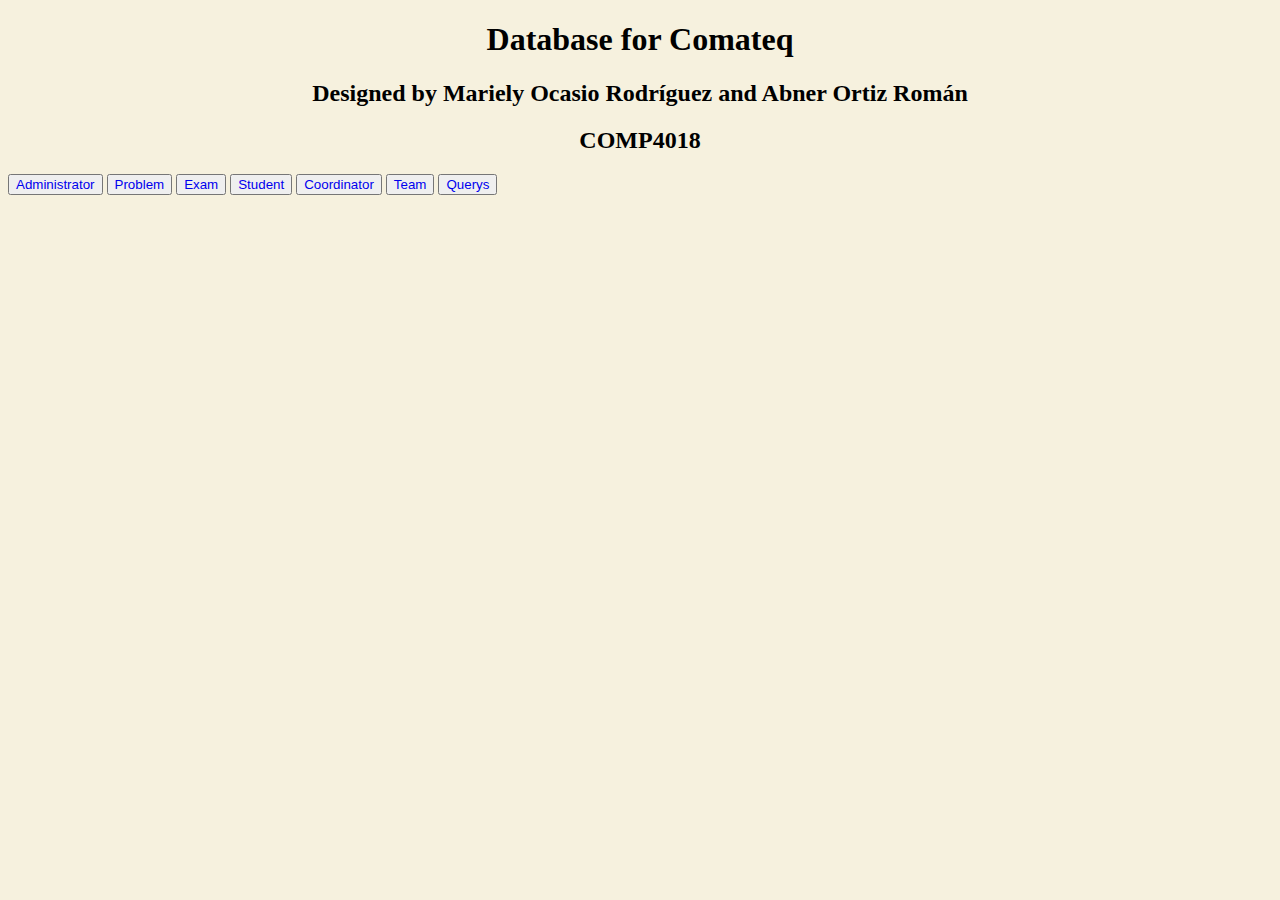
<file: index.html>
<!DOCTYPE html>
<html>

<head>
<meta charset="utf-8">
<title>Comateq Database</title>
<link href="style.css" rel="stylesheet">
</head>

<body>
<header>
<h1>Database for Comateq</h1>
<h2>Designed by Mariely Ocasio Rodríguez and Abner Ortiz Román</h2>
<h2>COMP4018</h2>
</header>
<p>
<button class="btn"><a href="admin.html">Administrator</a></button>
<button class="btn"><a href="problem.html">Problem</a></button>
<button class="btn"><a href="exam.html">Exam</a></button>
<button class="btn"><a href="student.html">Student</a></button>
<button class="btn"><a href="coord.html">Coordinator</a></button>
<button class="btn"><a href="team.html">Team</a></button>
<button class="btn"><a href="query.html">Querys</a></button>
</p>
</body>
</html>
</file>
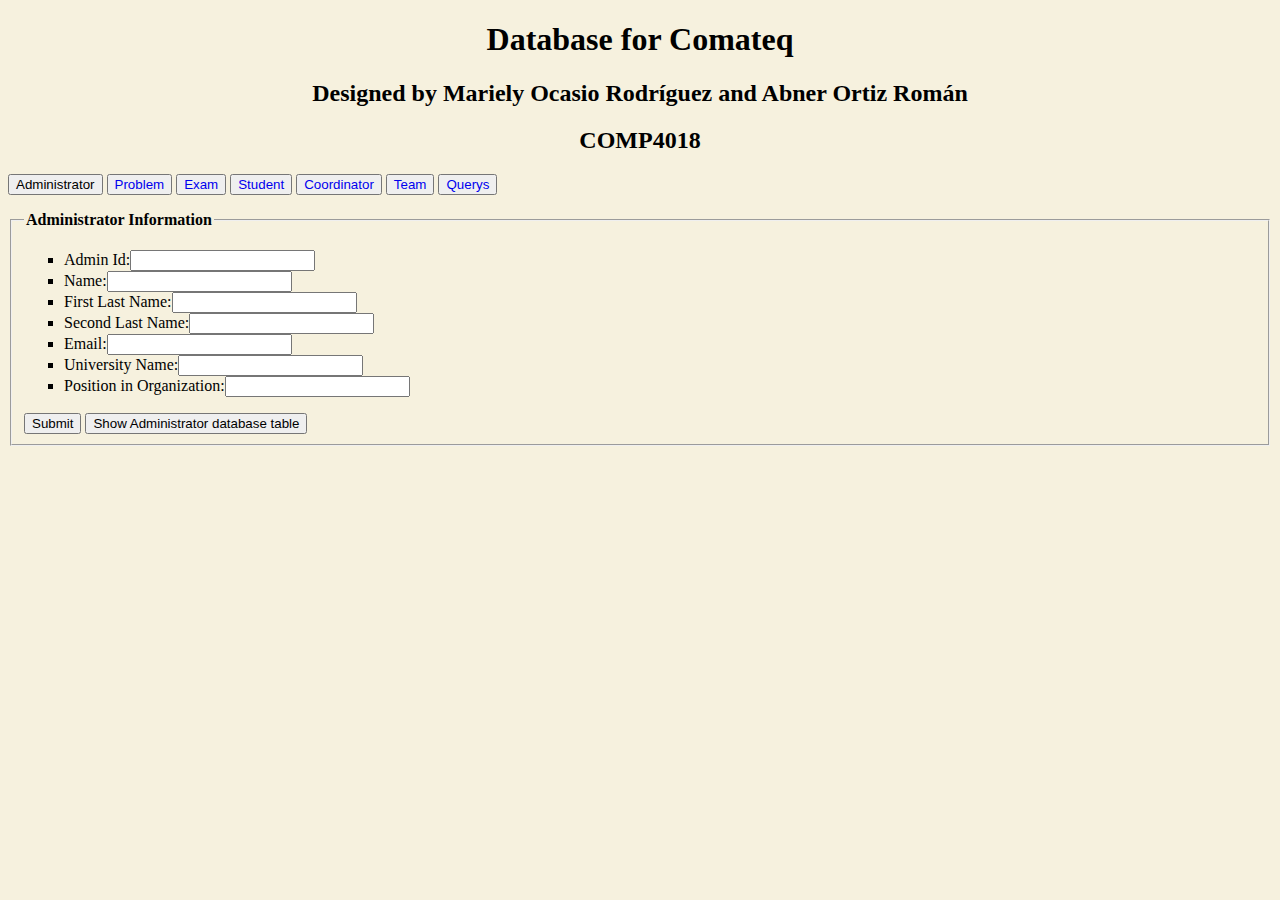
<file: admin.html>
<!DOCTYPE html>
<html>

<head>
<meta charset="utf-8">
<title>Comateq Database</title>
<link href="style.css" rel="stylesheet">
</head>

<body>
<header>
<h1>Database for Comateq</h1>
<h2>Designed by Mariely Ocasio Rodríguez and Abner Ortiz Román</h2>
<h2>COMP4018</h2>
</header>
<p>
<button class="btn">Administrator</button>
<button class="btn"><a href="problem.html">Problem</a></button>
<button class="btn"><a href="exam.html">Exam</a></button>
<button class="btn"><a href="student.html">Student</a></button>
<button class="btn"><a href="coord.html">Coordinator</a></button>
<button class="btn"><a href="team.html">Team</a></button>
<button class="btn"><a href="query.html">Querys</a></button>
<fieldset>
<legend>Administrator Information</legend>
<form name="admin" method="post" action="script.php" target="_blank">
<ul>
	<li><label for="form-id">Admin Id:</label><input type="text" name="idnumber" id="Num_id"></li>
  	<li><label for="form-name">Name:</label><input type="text" name="adminname" id="Nombre"></li>
  	<li><label for="form-lastname1">First Last Name:</label><input type="text" name="lastname1" id="ApellidoP"></li>
  	<li><label for="form-lastname2">Second Last Name:</label><input type="text" name="lastname2" id="ApellidoM"></li>
	<li><label for="form-email">Email:</label><input type="email" name="email" id="Email"></li>
	<li><label for="form-name">University Name:</label><input type="text" name="uniname" id="Nombre_Universidad"></li>
	<li><label for="form-position">Position in Organization:</label><input type="text" name="position" id="Posicion_Organizacion"></li>
</ul>
<input type="submit" name="Submit" id="Submit" value="Submit">
<button type="submit" formaction="showadmin.php">Show Administrator database table</button>
</form>
</fieldset>
</p>
<p>

</p>
</body>
</html>
</file>
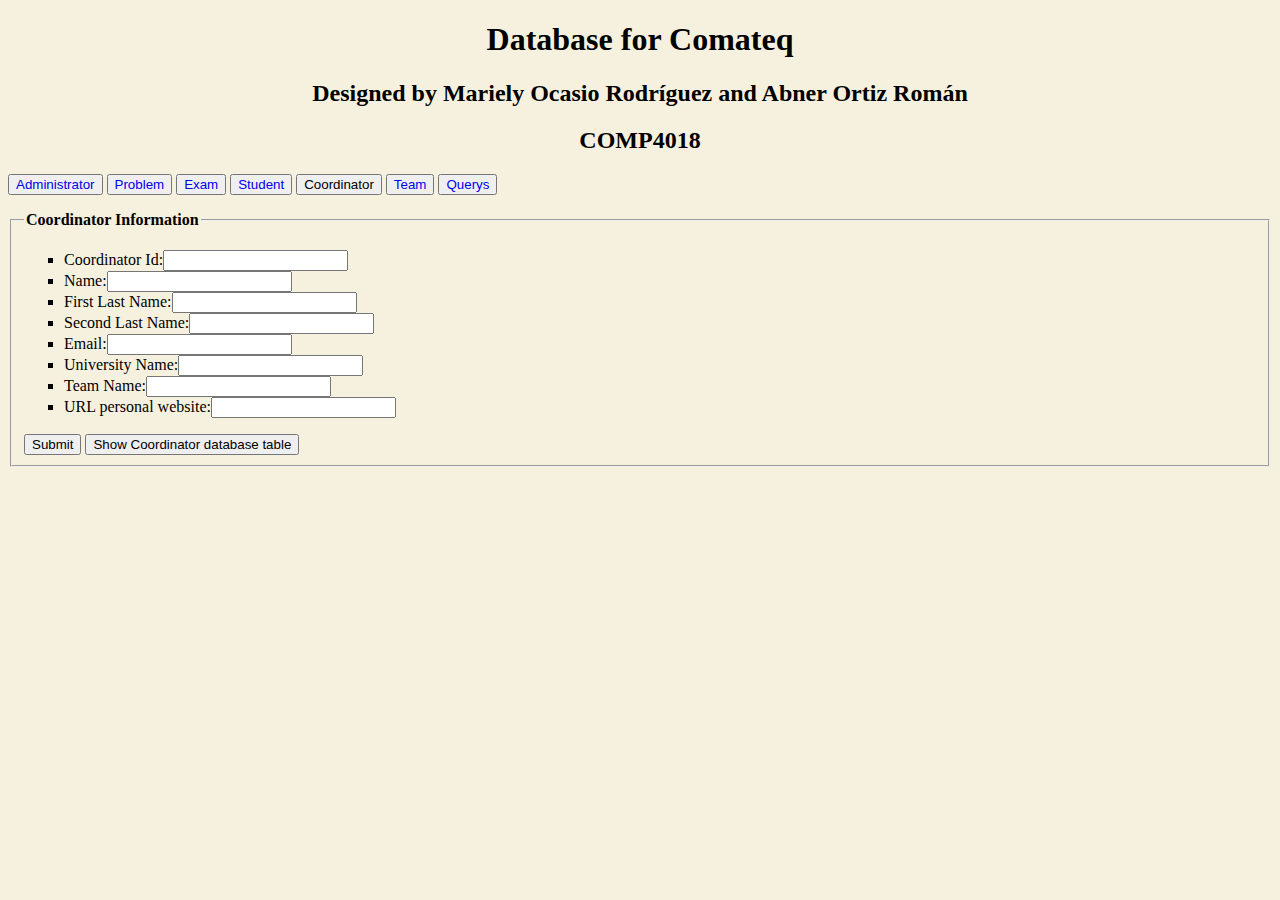
<file: coord.html>
<!DOCTYPE html>
<html>

<head>
<meta charset="utf-8">
<title>Comateq Database</title>
<link href="style.css" rel="stylesheet">
</head>

<body>
<header>
<h1>Database for Comateq</h1>
<h2>Designed by Mariely Ocasio Rodríguez and Abner Ortiz Román</h2>
<h2>COMP4018</h2>
</header>
<p>
<button class="btn"><a href="admin.html">Administrator</a></button>
<button class="btn"><a href="problem.html">Problem</a></button>
<button class="btn"><a href="exam.html">Exam</a></button>
<button class="btn"><a href="student.html">Student</a></button>
<button class="btn">Coordinator</button>
<button class="btn"><a href="team.html">Team</a></button>
<button class="btn"><a href="query.html">Querys</a></button>
<fieldset>
<legend>Coordinator Information</legend>
<form name="admin" method="post" action="coord.php" target="_blank">
<ul>
	<li><label for="form-id">Coordinator Id:</label><input type="text" name="idnumber" id="Num_id"></li>
  	<li><label for="form-name">Name:</label><input type="text" name="adminname" id="Nombre"></li>
  	<li><label for="form-lastname1">First Last Name:</label><input type="text" name="lastname1" id="ApellidoP"></li>
  	<li><label for="form-lastname2">Second Last Name:</label><input type="text" name="lastname2" id="ApellidoM"></li>
	<li><label for="form-email">Email:</label><input type="email" name="email" id="Email"></li>
	<li><label for="form-name">University Name:</label><input type="text" name="uniname" id="Nombre_Universidad"></li>
	<li><label for="form-team">Team Name:</label><input type="text" name="team" id="Nombre_Equipos"></li>
	<li><label for="form-url">URL personal website:</label><input type="text" name="url" id="URL_Web"></li>
</ul>
<input type="submit" name="Submit" id="Submit" value="Submit">
<button type="submit" formaction="showcoord.php">Show Coordinator database table</button>
</form>
</fieldset>
</p>
</body>
</html>
</file>
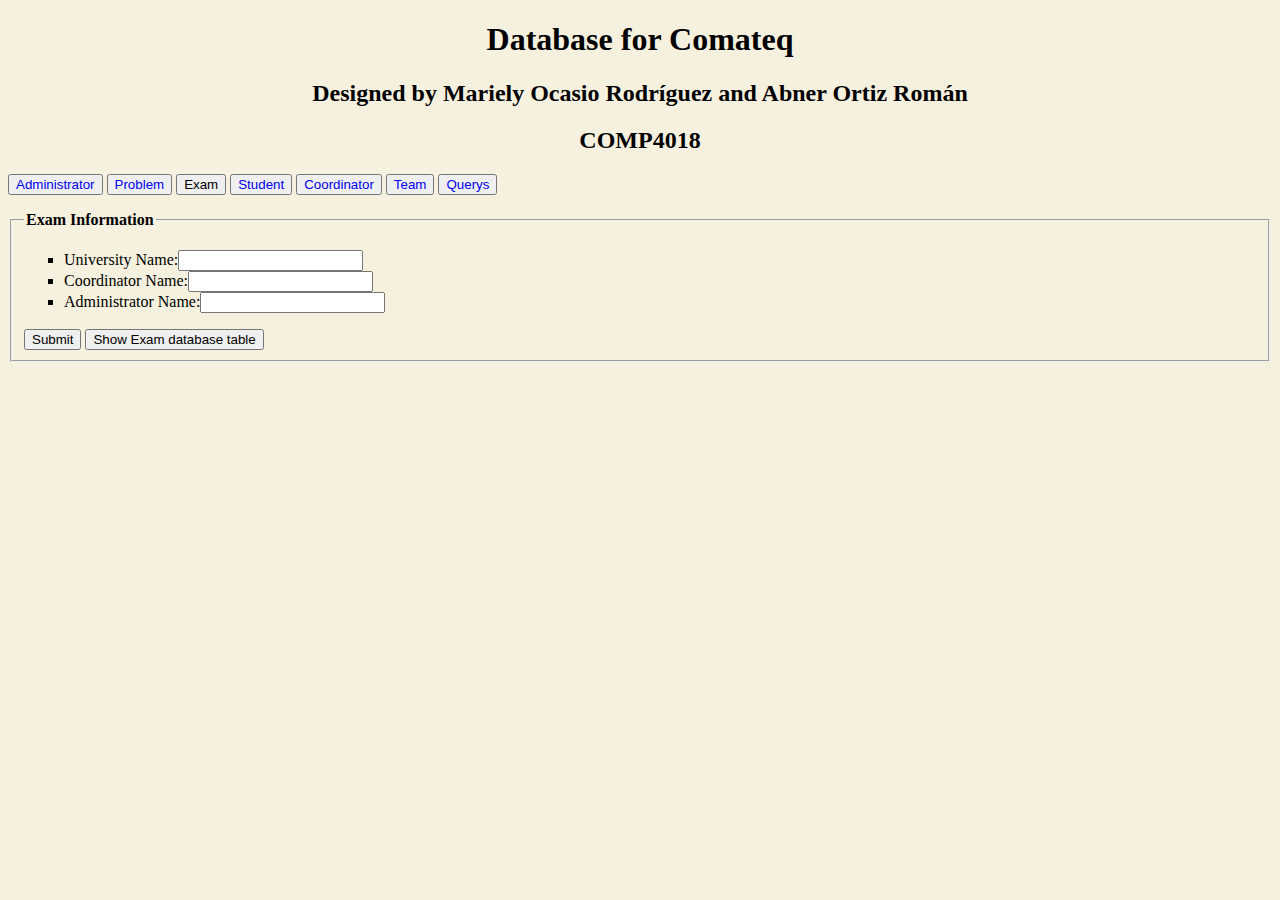
<file: exam.html>
<!DOCTYPE html>
<html>

<head>
<meta charset="utf-8">
<title>Comateq Database</title>
<link href="style.css" rel="stylesheet">
</head>

<body>
<header>
<h1>Database for Comateq</h1>
<h2>Designed by Mariely Ocasio Rodríguez and Abner Ortiz Román</h2>
<h2>COMP4018</h2>
</header>
<p>
<button class="btn"><a href="admin.html">Administrator</a></button>
<button class="btn"><a href="problem.html">Problem</a></button>
<button class="btn">Exam</button>
<button class="btn"><a href="student.html">Student</a></button>
<button class="btn"><a href="coord.html">Coordinator</a></button>
<button class="btn"><a href="team.html">Team</a></button>
<button class="btn"><a href="query.html">Querys</a></button>
<fieldset>
<legend>Exam Information</legend>
<form name="problem" method="post" action="exam.php" target="_blank"> 
<ul>
	<li><label for="form-name">University Name:</label><input type="text" name="uniname" id="Nombre_Universidad"></li>
	<li><label for="form-coor">Coordinator Name:</label><input type="text" name="coorname" id="Nombre_Coordinador"></li>
	<li><label for="form-admin">Administrator Name:</label><input type="text" name="adminname" id="Nombre_Administrador"></li>
</ul>
<input type="submit" name="Submit" id="Submit" value="Submit">
<button type="submit" formaction="showexam.php">Show Exam database table</button>
</form>
</fieldset>
</p>
</body>
</html>
</file>
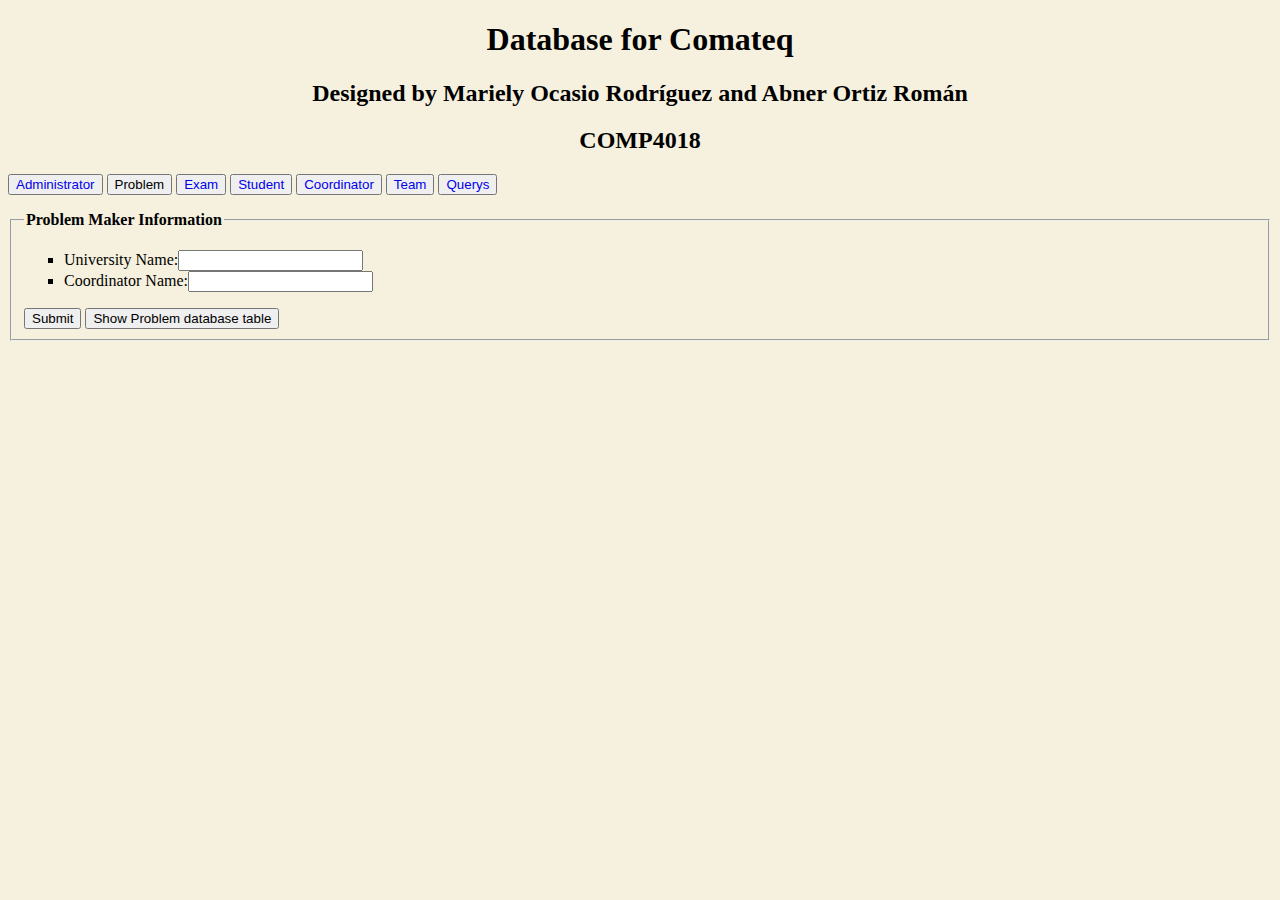
<file: problem.html>
<!DOCTYPE html>
<html>

<head>
<meta charset="utf-8">
<title>Comateq Database</title>
<link href="style.css" rel="stylesheet">
</head>

<body>
<header>
<h1>Database for Comateq</h1>
<h2>Designed by Mariely Ocasio Rodríguez and Abner Ortiz Román</h2>
<h2>COMP4018</h2>
</header>
<p>
<button class="btn"><a href="admin.html">Administrator</a></button>
<button class="btn">Problem</button>
<button class="btn"><a href="exam.html">Exam</a></button>
<button class="btn"><a href="student.html">Student</a></button>
<button class="btn"><a href="coord.html">Coordinator</a></button>
<button class="btn"><a href="team.html">Team</a></button>
<button class="btn"><a href="query.html">Querys</a></button>
<fieldset>
<legend>Problem Maker Information</legend>
<form name="problem" method="post" action="problem.php" target="_blank">
<ul>
	<li><label for="form-name">University Name:</label><input type="text" name="uniname" id="Nombre_Universidad"></li>
	<li><label for="form-coor">Coordinator Name:</label><input type="text" name="coorname" id="Nombre_Coordinador"></li>
</ul>
<input type="submit" name="Submit" id="Submit" value="Submit">
<button type="submit" formaction="showproblem.php">Show Problem database table</button>
</form>
</fieldset>
</p>
</body>
</html>
</file>
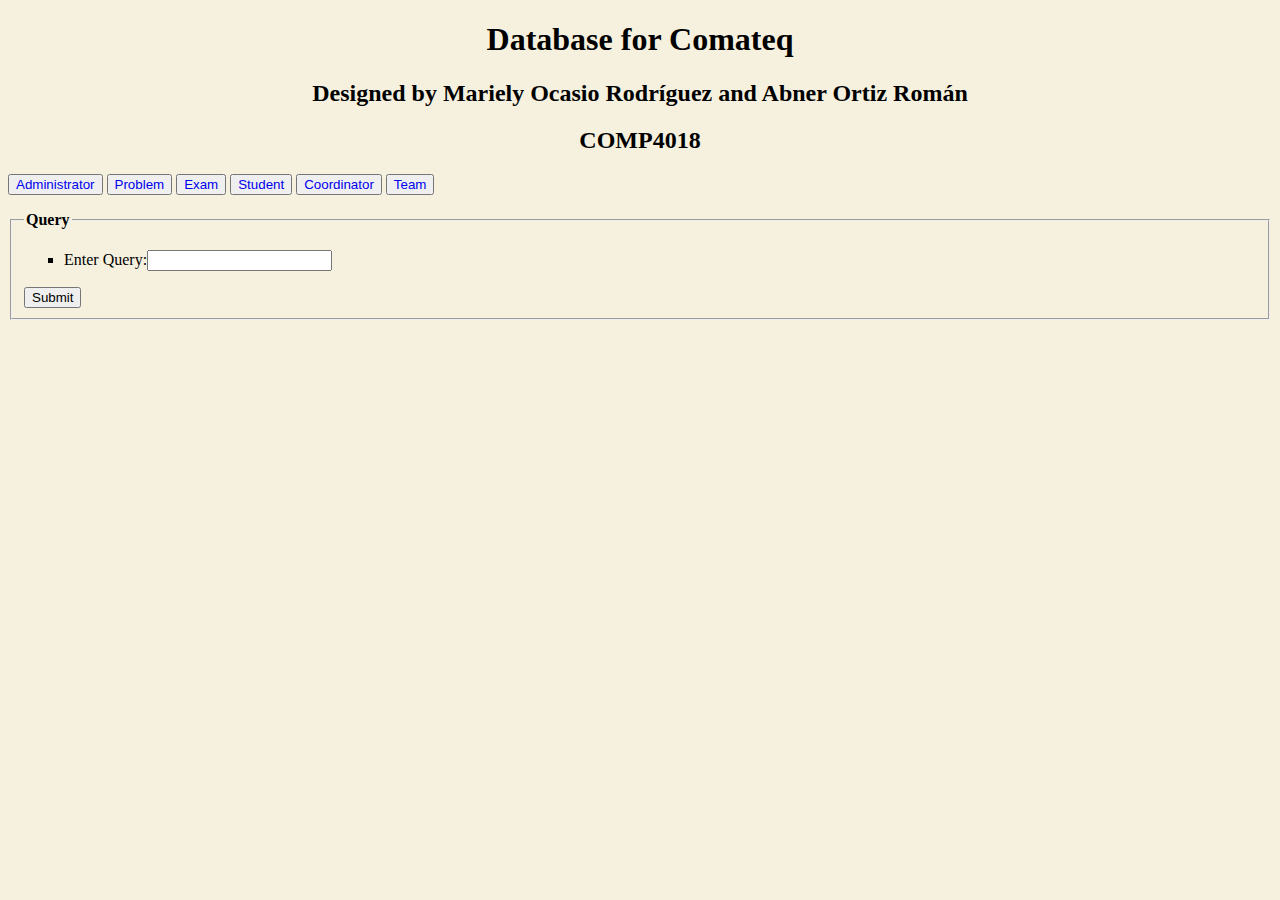
<file: query.html>
<!DOCTYPE html>
<html>

<head>
<meta charset="utf-8">
<title>Comateq Database</title>
<link href="style.css" rel="stylesheet">
</head>

<body>
<header>
<h1>Database for Comateq</h1>
<h2>Designed by Mariely Ocasio Rodríguez and Abner Ortiz Román</h2>
<h2>COMP4018</h2>
</header>
<p>
<button class="btn"><a href="admin.html">Administrator</a></button>
<button class="btn"><a href="problem.html">Problem</a></button>
<button class="btn"><a href="exam.html">Exam</a></button>
<button class="btn"><a href="student.html">Student</a></button>
<button class="btn"><a href="coord.html">Coordinator</a></button>
<button class="btn"><a href="team.html">Team</a></button>
<fieldset>
<legend>Query</legend>
<form name="problem" method="post" action="Consulta.php" target="_blank">
<ul>
	<li><label for="form-query">Enter Query:</label><input type="text" name="query" id="consulta"></li>
</ul>
<input type="submit" name="Submit" id="Submit" value="Submit">

</form>
</fieldset>
</p>
</body>
</html>
</file>
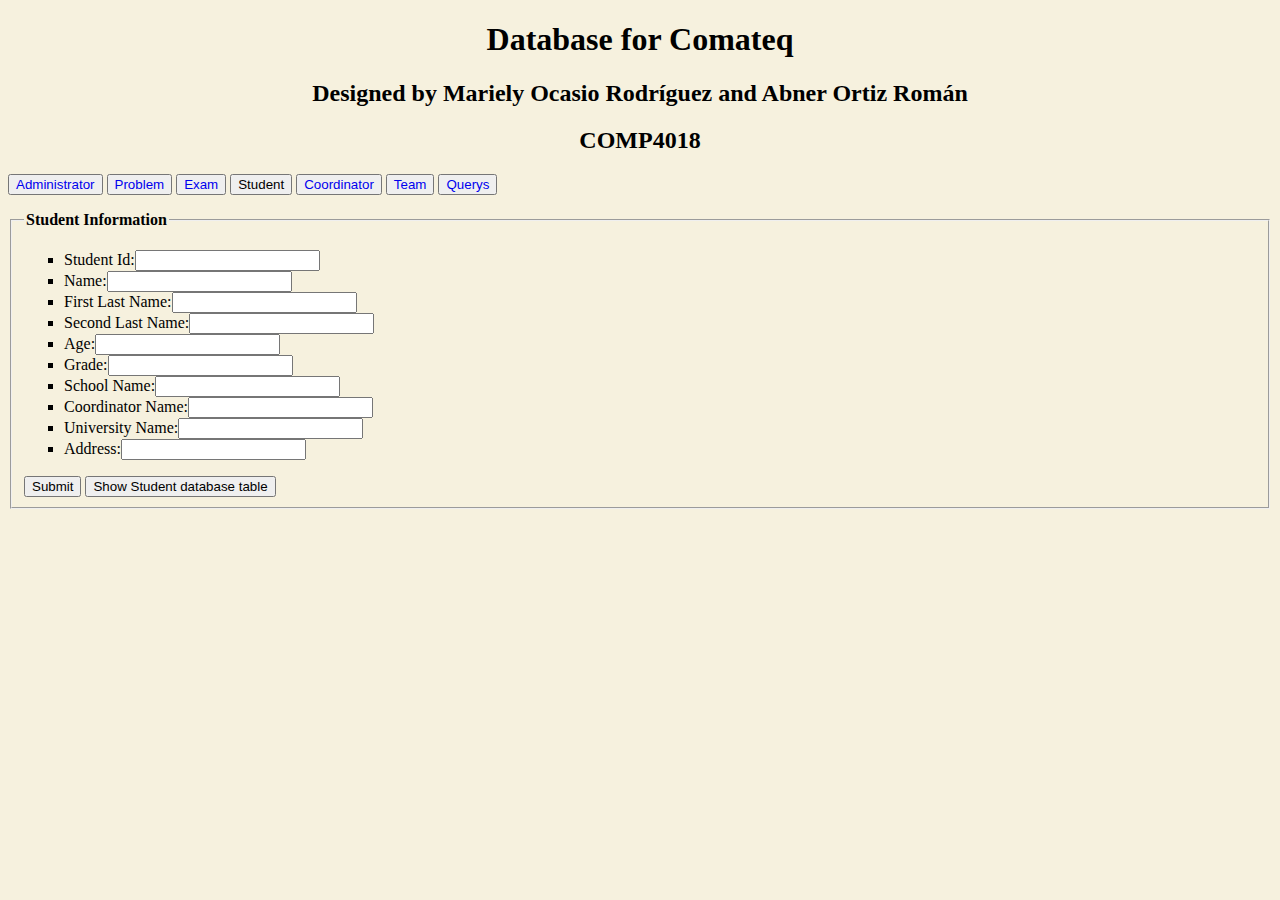
<file: student.html>
<!DOCTYPE html>
<html>

<head>
<meta charset="utf-8">
<title>Comateq Database</title>
<link href="style.css" rel="stylesheet">
</head>

<body>
<header>
<h1>Database for Comateq</h1>
<h2>Designed by Mariely Ocasio Rodríguez and Abner Ortiz Román</h2>
<h2>COMP4018</h2>
</header>
<p>
<button class="btn"><a href="admin.html">Administrator</a></button>
<button class="btn"><a href="problem.html">Problem</a></button>
<button class="btn"><a href="exam.html">Exam</a></button>
<button class="btn">Student</button>
<button class="btn"><a href="coord.html">Coordinator</a></button>
<button class="btn"><a href="team.html">Team</a></button>
<button class="btn"><a href="query.html">Querys</a></button>
<fieldset>
<legend>Student Information</legend>
<form name="admin" method="post" action="student.php" target="_blank">
<ul>
	<li><label for="form-id">Student Id:</label><input type="text" name="idnumber" id="Num_id"></li>
  	<li><label for="form-name">Name:</label><input type="text" name="adminname" id="Nombre"></li>
  	<li><label for="form-lastname1">First Last Name:</label><input type="text" name="lastname1" id="ApellidoP"></li>
  	<li><label for="form-lastname2">Second Last Name:</label><input type="text" name="lastname2" id="ApellidoM"></li>
	<li><label for="form-age">Age:</label><input type="text" name="age" id="Edad"></li>
	<li><label for="form-grade">Grade:</label><input type="text" name="grade" id="Grado"></li>
	<li><label for="form-school">School Name:</label><input type="text" name="schoolname" id="Nombre_Escuela"></li>
	<li><label for="form-coor">Coordinator Name:</label><input type="text" name="coorname" id="Nombre_Coordinador"></li>
	<li><label for="form-Uniname">University Name:</label><input type="text" name="uniname" id="Nombre_Universidad"></li>
	<li><label for="form-address">Address:</label><input type="text" name="address" id="Direccion"></li>
</ul>
<input type="submit" name="Submit" id="Submit" value="Submit">
<button type="submit" formaction="showstudent.php">Show Student database table</button>
</form>
</fieldset>
</p>

</body>
</html>
</file>
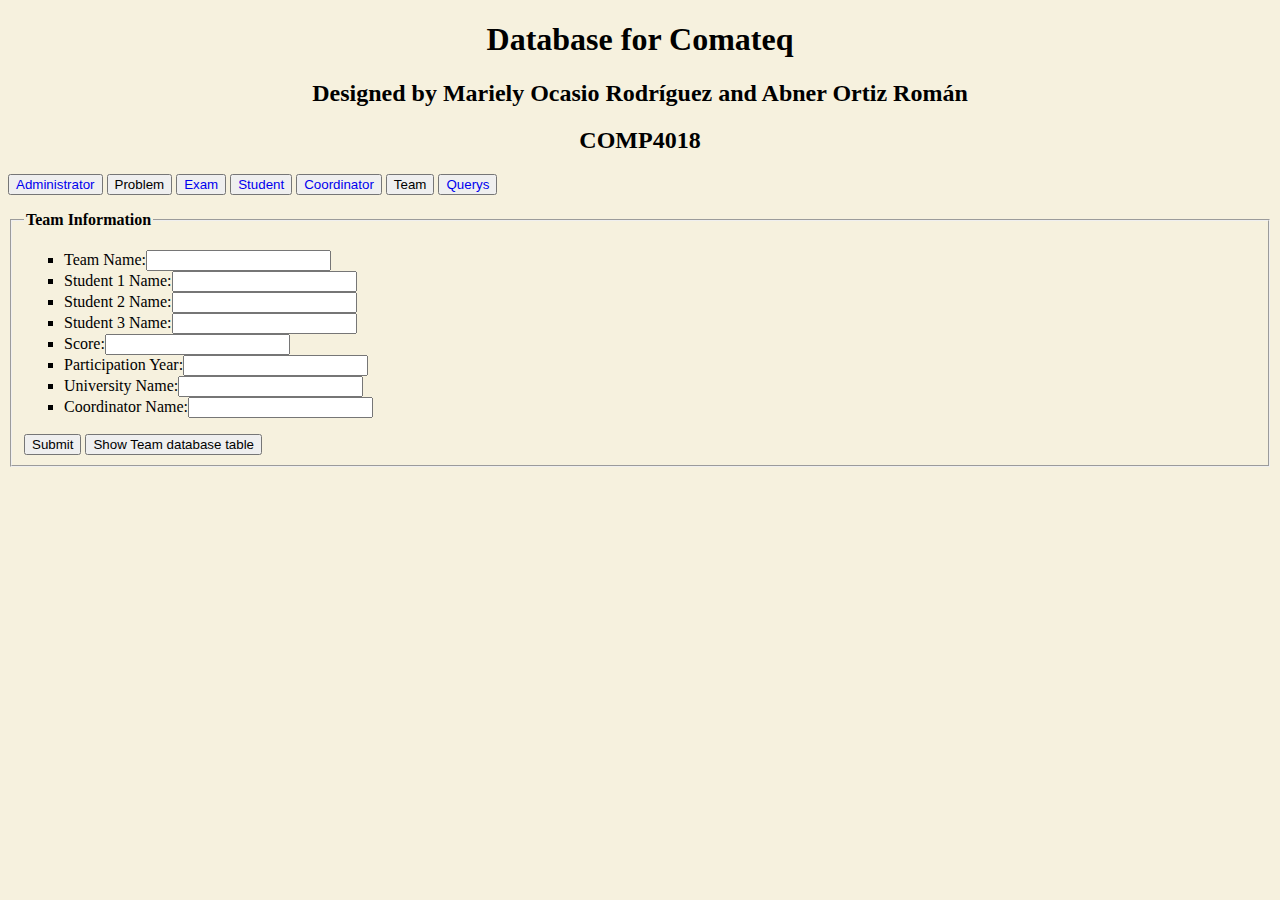
<file: team.html>
<!DOCTYPE html>
<html>

<head>
<meta charset="utf-8">
<title>Comateq Database</title>
<link href="style.css" rel="stylesheet">
</head>

<body>
<header>
<h1>Database for Comateq</h1>
<h2>Designed by Mariely Ocasio Rodríguez and Abner Ortiz Román</h2>
<h2>COMP4018</h2>
</header>
<p>
<button class="btn"><a href="admin.html">Administrator</a></button>
<button class="btn">Problem</button>
<button class="btn"><a href="exam.html">Exam</a></button>
<button class="btn"><a href="student.html">Student</a></button>
<button class="btn"><a href="coord.html">Coordinator</a></button>
<button class="btn">Team</button>
<button class="btn"><a href="query.html">Querys</a></button>
<fieldset>
<legend>Team Information</legend>
<form name="problem" method="post" action="team.php" target="_blank">
<ul>
	<li><label for="form-team">Team Name:</label><input type="text" name="teamname" id="Nombre_Asociado"></li>
	<li><label for="form-s1">Student 1 Name:</label><input type="text" name="s1" id="Nombre_Estudiantes1"></li>
	<li><label for="form-s2">Student 2 Name:</label><input type="text" name="s2" id="Nombre_Estudiantes2"></li>
	<li><label for="form-s3">Student 3 Name:</label><input type="text" name="s3" id="Nombre_Estudiantes3"></li>
	<li><label for="form-score">Score:</label><input type="text" name="pt" id="Puntuacion"></li>
	<li><label for="form-year">Participation Year:</label><input type="text" name="year" id="Año_participacion"></li>
	<li><label for="form-name">University Name:</label><input type="text" name="uniname" id="Nombre_Universidad"></li>
	<li><label for="form-coor">Coordinator Name:</label><input type="text" name="coorname" id="Nombre_Coordinador"></li>
</ul>
<input type="submit" name="Submit" id="Submit" value="Submit">
<button type="submit" formaction="showteam.php">Show Team database table</button>
</form>
</fieldset>
</p>
</body>
</html>
</file>
<file: style.css>
header {
	text-align: center;
}

a {
	text-decoration: none;
}


body {
	background-color: #f6f1de;
}

legend {
	font-weight: bold ;
}
li {
	list-style-type: square;
}
</file>
